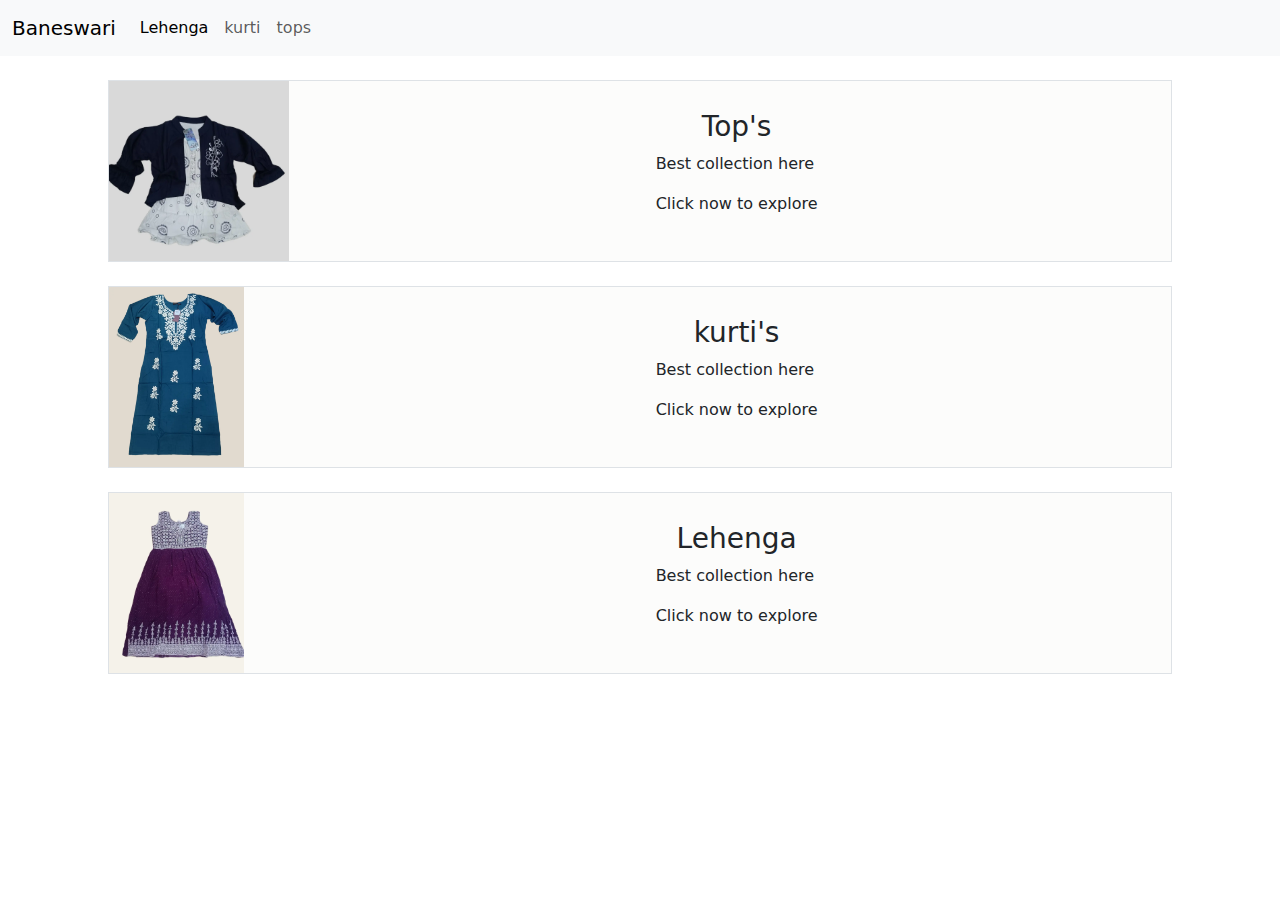
<file: index.html>
<!doctype html>
<html lang="en">
  <head>
    <meta charset="utf-8">
    <meta name="viewport" content="width=device-width, initial-scale=1">
    <title>Baneswari Clothstore</title>
    <link rel="stylesheet" href="instyle.css">
    <link href="https://cdn.jsdelivr.net/npm/bootstrap@5.3.3/dist/css/bootstrap.min.css" rel="stylesheet" integrity="sha384-QWTKZyjpPEjISv5WaRU9OFeRpok6YctnYmDr5pNlyT2bRjXh0JMhjY6hW+ALEwIH" crossorigin="anonymous">
  </head>
  <body>
    
    <nav class="navbar navbar-expand-lg bg-body-tertiary">
      <div class="container-fluid">
        <a class="navbar-brand" href="#">Baneswari</a>
        <button class="navbar-toggler" type="button" data-bs-toggle="collapse" data-bs-target="#navbarNavAltMarkup" aria-controls="navbarNavAltMarkup" aria-expanded="false" aria-label="Toggle navigation">
          <span class="navbar-toggler-icon"></span>
        </button>
        <div class="collapse navbar-collapse" id="navbarNavAltMarkup">
          <div class="navbar-nav">
            <a class="nav-link active" aria-current="page" href="lehenga.html">Lehenga</a>
            <a class="nav-link" href="kurti.html">kurti</a>
            <a class="nav-link" href="top.html">tops</a>
            
          </div>
        </div>
      </div>
    </nav>
    
    
    <div class="container my-4">
    <a class="text-decoration-none" href="top.html">
      <div class="conteiner border my-3 d-flex">
        <div class="img-container">
          <img src="tops/1.webp" class="inpdimg" alt="...">
        </div>
        <div class="details-container d-flex align-items-center ">
          <div class="product-details text-decoration-none text-dark">
            <h3 class="text-center">Top's</h3>
            <p>Best collection here</p>
            <p>Click now to explore</p>
          </div>
        </div>
      </div>
    </a>
  </div>

    <div class="container my-4">
      <a class="text-decoration-none" href="kurti.html">
    
      <div class="conteiner border my-3 d-flex">
        <div class="img-container">
          <img src="kurtis/3.webp" class="inpdimg" alt="...">
        </div>
        <div class="details-container d-flex align-items-center ">
          <div class="product-details text-decoration-none text-dark">
            <h3 class="text-center">kurti's</h3>
            <p>Best collection here</p>
            <p>Click now to explore</p>
          </div>
        </div>
      </div>
    </a>
    
  </div>


  <div class="container mb-3">
    <a class="text-decoration-none" href="lehenga.html">
    
      <div class="conteiner border my-3 d-flex">
        <div class="img-container">
          <img src="lehenga/1.webp" class="inpdimg" alt="...">
        </div>
        <div class="details-container d-flex align-items-center ">
          <div class="product-details text-decoration-none text-dark">
            <h3 class="text-center">Lehenga</h3>
            <p>Best collection here</p>
            <p>Click now to explore</p>
          </div>
        </div>
      </div>
    </a>
    
  </div>





    <script src="https://cdn.jsdelivr.net/npm/bootstrap@5.3.3/dist/js/bootstrap.bundle.min.js" integrity="sha384-YvpcrYf0tY3lHB60NNkmXc5s9fDVZLESaAA55NDzOxhy9GkcIdslK1eN7N6jIeHz" crossorigin="anonymous"></script>
  </body>
</html>
</file>
<file: instyle.css>
*{
    margin: 0;
    padding: 0;
    box-sizing: border-box;
}
.conteiner{
    margin: 2vw;
    background-color: rgb(252, 252, 251);
    border: solid gray;
}


.img-container{
    height: 20vh;
    width: 70%;

}
.inpdimg{
    max-height: 100%;
    width: auto;
   
}
.details-container{
    height: 20vh;
    width: 66%;
}
.product-box{
    margin-top: 3vh;
}
.fw-md
{
    font-weight: 600;
}
</file>
